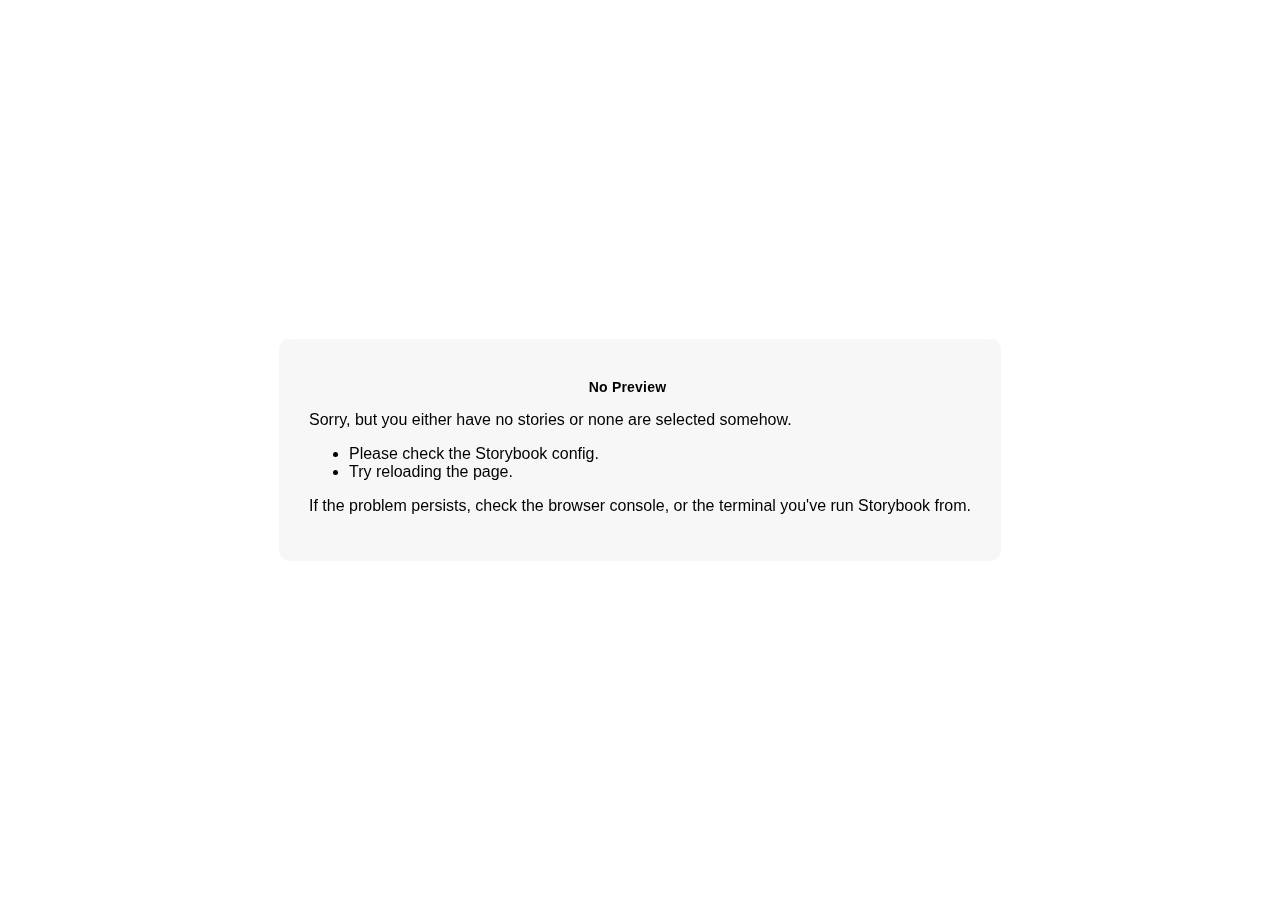
<file: iframe.html>
<!doctype html><html lang="en"><head><meta charset="utf-8"><title>Storybook</title><meta name="viewport" content="width=device-width,initial-scale=1"><base target="_parent"><style>:not(.sb-show-main) > .sb-main,
  :not(.sb-show-nopreview) > .sb-nopreview,
  :not(.sb-show-errordisplay) > .sb-errordisplay {
    display: none;
  }

  .sb-show-main.sb-main-centered {
    margin: 0;
    display: flex;
    align-items: center;
    min-height: 100vh;
  }

  .sb-show-main.sb-main-centered #root {
    box-sizing: border-box;
    margin: auto;
    padding: 1rem;
    max-height: 100%; /* Hack for centering correctly in IE11 */
  }

  /* Vertical centering fix for IE11 */
  @media screen and (-ms-high-contrast: none), (-ms-high-contrast: active) {
    .sb-show-main.sb-main-centered:after {
      content: '';
      min-height: inherit;
      font-size: 0;
    }
  }

  .sb-show-main.sb-main-fullscreen {
    margin: 0;
    padding: 0;
    display: block;
  }

  .sb-show-main.sb-main-padded {
    margin: 0;
    padding: 1rem;
    display: block;
  }

  .sb-wrapper {
    position: fixed;
    top: 0;
    bottom: 0;
    left: 0;
    right: 0;
    padding: 20px;
    font-family: "Nunito Sans", -apple-system, ".SFNSText-Regular", "San Francisco", BlinkMacSystemFont, "Segoe UI", "Helvetica Neue", Helvetica, Arial, sans-serif;
    -webkit-font-smoothing: antialiased;
    overflow: auto;
  }

  .sb-heading {
    font-size: 14px;
    font-weight: 600;
    letter-spacing: 0.2px;
    margin: 10px 0;
    padding-right: 25px;
  }

  .sb-nopreview {
    display: flex;
    align-content: center;
    justify-content: center;
  }

  .sb-nopreview_main {
    margin: auto;
    padding: 30px;
    border-radius: 10px;
    background: rgba(0,0,0,0.03);
  }

  .sb-nopreview_heading {
    text-align: center;
  }

  .sb-errordisplay {
    border: 20px solid rgb(187, 49, 49);
    background: #222;
    color: #fff;
    z-index: 999999;
  }

  .sb-errordisplay_code {
    padding: 10px;
    background: #000;
    color: #eee;
    font-family: "Operator Mono", "Fira Code Retina", "Fira Code", "FiraCode-Retina", "Andale Mono", "Lucida Console", Consolas, Monaco, monospace;
  }

  .sb-errordisplay pre {
    white-space: pre-wrap;
  }</style><script>/* globals window */
  /* eslint-disable no-underscore-dangle */
  try {
    if (window.top !== window) {
      window.__REACT_DEVTOOLS_GLOBAL_HOOK__ = window.top.__REACT_DEVTOOLS_GLOBAL_HOOK__;
      window.__VUE_DEVTOOLS_GLOBAL_HOOK__ = window.top.__VUE_DEVTOOLS_GLOBAL_HOOK__;
      window.top.__VUE_DEVTOOLS_CONTEXT__ = window.document;
    }
  } catch (e) {
    // eslint-disable-next-line no-console
    console.warn('unable to connect to top frame for connecting dev tools');
  }

  window.onerror = function onerror(message, source, line, column, err) {
    if (window.CONFIG_TYPE !== 'DEVELOPMENT') return;
    // eslint-disable-next-line no-var, vars-on-top
    var xhr = new window.XMLHttpRequest();
    xhr.open('POST', '/runtime-error');
    xhr.setRequestHeader('Content-Type', 'application/json;charset=UTF-8');
    xhr.send(
      JSON.stringify({
        /* eslint-disable object-shorthand */
        message: message,
        source: source,
        line: line,
        column: column,
        error: err && { message: err.message, name: err.name, stack: err.stack },
        origin: 'preview',
        /* eslint-enable object-shorthand */
      })
    );
  };</script><link href="static/css/main.e32ffff0.chunk.css" rel="stylesheet"><style>#root[hidden],
      #docs-root[hidden] {
        display: none !important;
      }</style></head><body><div class="sb-nopreview sb-wrapper"><div class="sb-nopreview_main"><h1 class="sb-nopreview_heading sb-heading">No Preview</h1><p>Sorry, but you either have no stories or none are selected somehow.</p><ul><li>Please check the Storybook config.</li><li>Try reloading the page.</li></ul><p>If the problem persists, check the browser console, or the terminal you've run Storybook from.</p></div></div><div class="sb-errordisplay sb-wrapper"><pre id="error-message" class="sb-heading"></pre><pre class="sb-errordisplay_code"><code id="error-stack"></code></pre></div><div id="root"></div><div id="docs-root"></div><script>window['LOGLEVEL'] = "info";
            
        
            
              window['FRAMEWORK_OPTIONS'] = {};</script><script src="runtime~main.9da447f7cfe91e9680d7.bundle.js"></script><script src="vendors~main.9da447f7cfe91e9680d7.bundle.js"></script><script src="main.9da447f7cfe91e9680d7.bundle.js"></script></body></html>
</file>
<file: static/css/main.e32ffff0.chunk.css>
@import url(https://fonts.googleapis.com/css2?family=Noto+Sans+KR:wght@300;400;700;900&display=swap);
html{font-family:"Noto Sans KR",sans-serif}:root{--lubycon-font-weight-light: 300}.lubycon-font-weight--light{font-weight:300;font-weight:300;font-weight:var(--lubycon-font-weight-light)}:root{--lubycon-font-weight-regular: 400}.lubycon-font-weight--regular{font-weight:400;font-weight:400;font-weight:var(--lubycon-font-weight-regular)}:root{--lubycon-font-weight-bold: 700}.lubycon-font-weight--bold{font-weight:700;font-weight:700;font-weight:var(--lubycon-font-weight-bold)}:root{--lubycon-font-weight-black: 900}.lubycon-font-weight--black{font-weight:900;font-weight:900;font-weight:var(--lubycon-font-weight-black)}:root{--lubycon-font-size-h1: 2.625rem;--lubycon-line-height-h1: 1.5}.lubycon-font-size-h1,.lubycon-typography-h1{font-size:2.625rem;font-size:2.625rem;font-size:var(--lubycon-font-size-h1);line-height:1.5;line-height:1.5;line-height:var(--lubycon-line-height-h1)}:root{--lubycon-font-size-h2: 2rem;--lubycon-line-height-h2: 1.5}.lubycon-font-size-h2,.lubycon-typography-h2{font-size:2rem;font-size:2rem;font-size:var(--lubycon-font-size-h2);line-height:1.5;line-height:1.5;line-height:var(--lubycon-line-height-h2)}:root{--lubycon-font-size-h3: 1.75rem;--lubycon-line-height-h3: 1.5}.lubycon-font-size-h3,.lubycon-typography-h3{font-size:1.75rem;font-size:1.75rem;font-size:var(--lubycon-font-size-h3);line-height:1.5;line-height:1.5;line-height:var(--lubycon-line-height-h3)}:root{--lubycon-font-size-h4: 1.625rem;--lubycon-line-height-h4: 1.5}.lubycon-font-size-h4,.lubycon-typography-h4{font-size:1.625rem;font-size:1.625rem;font-size:var(--lubycon-font-size-h4);line-height:1.5;line-height:1.5;line-height:var(--lubycon-line-height-h4)}:root{--lubycon-font-size-h5: 1.5rem;--lubycon-line-height-h5: 1.5}.lubycon-font-size-h5,.lubycon-typography-h5{font-size:1.5rem;font-size:1.5rem;font-size:var(--lubycon-font-size-h5);line-height:1.5;line-height:1.5;line-height:var(--lubycon-line-height-h5)}:root{--lubycon-font-size-h6: 1.25rem;--lubycon-line-height-h6: 1.5}.lubycon-font-size-h6,.lubycon-typography-h6{font-size:1.25rem;font-size:1.25rem;font-size:var(--lubycon-font-size-h6);line-height:1.5;line-height:1.5;line-height:var(--lubycon-line-height-h6)}:root{--lubycon-font-size-subtitle: 1.125rem;--lubycon-line-height-subtitle: 1.7}.lubycon-font-size-subtitle,.lubycon-typography-subtitle{font-size:1.125rem;font-size:1.125rem;font-size:var(--lubycon-font-size-subtitle);line-height:1.7;line-height:1.7;line-height:var(--lubycon-line-height-subtitle)}:root{--lubycon-font-size-p1: 1rem;--lubycon-line-height-p1: 2}.lubycon-font-size-p1,.lubycon-typography-p1{font-size:1rem;font-size:1rem;font-size:var(--lubycon-font-size-p1);line-height:2;line-height:2;line-height:var(--lubycon-line-height-p1)}:root{--lubycon-font-size-p2: 0.9375rem;--lubycon-line-height-p2: 1.7}.lubycon-font-size-p2,.lubycon-typography-p2{font-size:.9375rem;font-size:0.9375rem;font-size:var(--lubycon-font-size-p2);line-height:1.7;line-height:1.7;line-height:var(--lubycon-line-height-p2)}:root{--lubycon-font-size-caption: 0.75rem;--lubycon-line-height-caption: 1.6}.lubycon-font-size-caption,.lubycon-typography-caption{font-size:.75rem;font-size:0.75rem;font-size:var(--lubycon-font-size-caption);line-height:1.6;line-height:1.6;line-height:var(--lubycon-line-height-caption)}:root{--lubycon-shadow-1: 0px 2px 5px rgba(0, 0, 0, 0.1)}.lubycon-shadow--1{box-shadow:0px 2px 5px rgba(0, 0, 0, 0.1);box-shadow:0px 2px 5px rgba(0, 0, 0, 0.1);box-shadow:var(--lubycon-shadow-1)}:root{--lubycon-shadow-2: 0px 3px 5px rgba(0, 0, 0, 0.1)}.lubycon-shadow--2{box-shadow:0px 3px 5px rgba(0, 0, 0, 0.1);box-shadow:0px 3px 5px rgba(0, 0, 0, 0.1);box-shadow:var(--lubycon-shadow-2)}:root{--lubycon-shadow-3: 0px 6px 10px rgba(0, 0, 0, 0.1)}.lubycon-shadow--3{box-shadow:0px 6px 10px rgba(0, 0, 0, 0.1);box-shadow:0px 6px 10px rgba(0, 0, 0, 0.1);box-shadow:var(--lubycon-shadow-3)}:root{--lubycon-shadow-4: 0px 8px 12px rgba(0, 0, 0, 0.1)}.lubycon-shadow--4{box-shadow:0px 8px 12px rgba(0, 0, 0, 0.1);box-shadow:0px 8px 12px rgba(0, 0, 0, 0.1);box-shadow:var(--lubycon-shadow-4)}:root{--lubycon-shadow-5: 0px 24px 48px rgba(0, 0, 0, 0.1)}.lubycon-shadow--5{box-shadow:0px 24px 48px rgba(0, 0, 0, 0.1);box-shadow:0px 24px 48px rgba(0, 0, 0, 0.1);box-shadow:var(--lubycon-shadow-5)}:root{--lubycon-green40: #dff6e7}:root{--lubycon-green50: #13bc4c}:root{--lubycon-green60: #00a438}:root{--lubycon-blue50: #135ce9}:root{--lubycon-blue40: #e6effe}:root{--lubycon-blue60: #013cad}:root{--lubycon-red50: #cb121c}:root{--lubycon-red40: #fae7e8}:root{--lubycon-red60: #9b0b13}:root{--lubycon-yellow50: #f0ca08}:root{--lubycon-yellow40: #fdf5ce}:root{--lubycon-yellow60: #aa8f00}:root{--lubycon-gray100: #1b1b1c}:root{--lubycon-gray90: #2a2a2c}:root{--lubycon-gray80: #4c4d53}:root{--lubycon-gray70: #76777d}:root{--lubycon-gray60: #8e9095}:root{--lubycon-gray50: #b5b6b9}:root{--lubycon-gray40: #d0d1d3}:root{--lubycon-gray30: #e3e4e5}:root{--lubycon-gray20: #f3f4f5}:root{--lubycon-gray10: #fcfcfd}:root{--lubycon-white: #ffffff}:root{--lubycon-black: #000000}.lubycon-accordion{border-top:1px solid #f3f4f5;border-bottom:1px solid #f3f4f5}.lubycon-accordion+.lubycon-accordion{border-top:none}.lubycon-accordion--opened .lubycon-accordion__label__icon{transform:rotate(180deg)}.lubycon-accordion__label{display:flex;align-items:center;padding:16px;-webkit-user-select:none;-ms-user-select:none;user-select:none;cursor:pointer;transition:background-color .1s ease-in-out}.lubycon-accordion__label:hover{background-color:#fcfcfd}.lubycon-accordion__label__icon{margin-right:16px;transition:transform .3s ease-in-out}.lubycon-accordion__label__text{color:#2a2a2c}.lubycon-accordion__cover{transition:height .3s ease-in-out;overflow:hidden}.lubycon-accordion__cover__content{padding:8px 16px 16px 50px;transition:opacity .3s ease-in-out}.lubycon-alert{display:flex;justify-content:flex-start;align-items:center;border-radius:4px;padding:10px 14px}.lubycon-alert--type-negative{background-color:#fae7e8}.lubycon-alert--type-notice{background-color:#fdf5ce}.lubycon-alert--type-informative{background-color:#e6effe}.lubycon-alert--type-positive{background-color:#dff6e7}.lubycon-alert__title{margin-right:8px}.lubycon-alert__icon{margin-right:14px}.lubycon-button{font:inherit;text-align:inherit;outline:none;border:0;margin:0;background-color:transparent;border-radius:4px;color:#2a2a2c;cursor:pointer;-webkit-font-smoothing:antialiased;transition:background-color .2s ease-in-out}.lubycon-button:hover,.lubycon-button:active{background-color:#f3f4f5}.lubycon-button--small{padding:4px 16px}.lubycon-button--medium{padding:8px 16px}.lubycon-button--large{padding:12px 32px;border-radius:8px}.lubycon-button--type-informative{background-color:#135ce9;color:#fff}.lubycon-button--type-informative:hover,.lubycon-button--type-informative:active{background-color:#013cad}.lubycon-button--type-positive{background-color:#13bc4c;color:#fff}.lubycon-button--type-positive:hover,.lubycon-button--type-positive:active{background-color:#00a438}.lubycon-button--type-notice{background-color:#f0ca08;color:#fff}.lubycon-button--type-notice:hover,.lubycon-button--type-notice:active{background-color:#aa8f00}.lubycon-button--type-negative{background-color:#cb121c;color:#fff}.lubycon-button--type-negative:hover,.lubycon-button--type-negative:active{background-color:#9b0b13}.lubycon-button:disabled{color:#8e9095;background-color:#d0d1d3;cursor:not-allowed}.lubycon-text.lubycon-text--font-weight-light{font-weight:300;font-weight:300;font-weight:var(--lubycon-font-weight-light)}.lubycon-text.lubycon-text--font-weight-regular{font-weight:400;font-weight:400;font-weight:var(--lubycon-font-weight-regular)}.lubycon-text.lubycon-text--font-weight-bold{font-weight:700;font-weight:700;font-weight:var(--lubycon-font-weight-bold)}.lubycon-text.lubycon-text--font-weight-black{font-weight:900;font-weight:900;font-weight:var(--lubycon-font-weight-black)}.lubycon-radio{position:relative;cursor:pointer;display:flex;align-items:center;justify-content:flex-start}.lubycon-radio label{cursor:pointer}.lubycon-radio .lubycon-radio__indicator{position:relative;width:16px;height:16px;border:1px solid #d0d1d3;margin-right:10px;border-radius:50%;overflow:hidden}.lubycon-radio .lubycon-radio__indicator::before{content:"";width:8px;height:8px;position:absolute;background-color:#fff;border-radius:50%;top:50%;left:50%;transform:translate(-50%, -50%) scale(0);transition:transform .3s ease-in-out}.lubycon-radio .lubycon-radio__label{display:flex;align-items:center}.lubycon-radio .lubycon-radio__input{position:absolute;visibility:hidden;-webkit-appearance:none;-moz-appearance:none;appearance:none}.lubycon-radio .lubycon-radio__input:checked+.lubycon-radio__indicator{border-color:#13bc4c;background-color:#13bc4c}.lubycon-radio .lubycon-radio__input:checked+.lubycon-radio__indicator::before{transform:translate(-50%, -50%) scale(1)}.lubycon-radio:hover:not(.lubycon-radio--disabled) .lubycon-radio__indicator{border-color:#13bc4c}.lubycon-radio--display-inline{display:inline-flex}.lubycon-radio--disabled{cursor:not-allowed}.lubycon-radio--disabled label{color:#d0d1d3;cursor:not-allowed}.lubycon-radio--disabled .lubycon-radio__input:checked+.lubycon-radio__indicator{border-color:#d0d1d3;background-color:#d0d1d3}.lubycon-grid__row{display:flex;margin:0 -6px;flex-wrap:wrap;box-sizing:border-box}.lubycon-grid__row--direction-row{flex-direction:row}.lubycon-grid__row--direction-column{flex-direction:column}.lubycon-grid__row--direction-row-reverse{flex-direction:row-reverse}.lubycon-grid__row--direction-column-reverse{flex-direction:column-reverse}.lubycon-grid__row--justify-flex-start{justify-content:flex-start}.lubycon-grid__row--justify-center{justify-content:center}.lubycon-grid__row--justify-flex-end{justify-content:flex-end}.lubycon-grid__row--justify-space-between{justify-content:space-between}.lubycon-grid__row--justify-space-around{justify-content:space-around}.lubycon-grid__row--justify-space-evenly{justify-content:space-evenly}.lubycon-grid__row--align-items-flex-start{align-items:flex-start}.lubycon-grid__row--align-items-center{align-items:center}.lubycon-grid__row--align-items-flex-end{align-items:flex-end}.lubycon-grid__row--align-items-stretch{align-items:stretch}.lubycon-grid__row--align-items-baseline{align-items:baseline}.lubycon-grid__column{position:relative;padding-right:6px;padding-left:6px;flex-basis:0;flex-grow:1;min-width:0;max-width:100%;box-sizing:border-box}.lubycon-grid__column--xs--auto{flex:0 0 auto}@media screen and (min-width: 0){.lubycon-grid__column--xs--1{flex:0 0 8.3333333333%;width:8.3333333333%}}@media screen and (min-width: 0){.lubycon-grid__column--xs--2{flex:0 0 16.6666666667%;width:16.6666666667%}}@media screen and (min-width: 0){.lubycon-grid__column--xs--3{flex:0 0 25%;width:25%}}@media screen and (min-width: 0){.lubycon-grid__column--xs--4{flex:0 0 33.3333333333%;width:33.3333333333%}}@media screen and (min-width: 0){.lubycon-grid__column--xs--5{flex:0 0 41.6666666667%;width:41.6666666667%}}@media screen and (min-width: 0){.lubycon-grid__column--xs--6{flex:0 0 50%;width:50%}}@media screen and (min-width: 0){.lubycon-grid__column--xs--7{flex:0 0 58.3333333333%;width:58.3333333333%}}@media screen and (min-width: 0){.lubycon-grid__column--xs--8{flex:0 0 66.6666666667%;width:66.6666666667%}}@media screen and (min-width: 0){.lubycon-grid__column--xs--9{flex:0 0 75%;width:75%}}@media screen and (min-width: 0){.lubycon-grid__column--xs--10{flex:0 0 83.3333333333%;width:83.3333333333%}}@media screen and (min-width: 0){.lubycon-grid__column--xs--11{flex:0 0 91.6666666667%;width:91.6666666667%}}@media screen and (min-width: 0){.lubycon-grid__column--xs--12{flex:0 0 100%;width:100%}}.lubycon-grid__column--sm--auto{flex:0 0 auto}@media screen and (min-width: 576px){.lubycon-grid__column--sm--1{flex:0 0 8.3333333333%;width:8.3333333333%}}@media screen and (min-width: 576px){.lubycon-grid__column--sm--2{flex:0 0 16.6666666667%;width:16.6666666667%}}@media screen and (min-width: 576px){.lubycon-grid__column--sm--3{flex:0 0 25%;width:25%}}@media screen and (min-width: 576px){.lubycon-grid__column--sm--4{flex:0 0 33.3333333333%;width:33.3333333333%}}@media screen and (min-width: 576px){.lubycon-grid__column--sm--5{flex:0 0 41.6666666667%;width:41.6666666667%}}@media screen and (min-width: 576px){.lubycon-grid__column--sm--6{flex:0 0 50%;width:50%}}@media screen and (min-width: 576px){.lubycon-grid__column--sm--7{flex:0 0 58.3333333333%;width:58.3333333333%}}@media screen and (min-width: 576px){.lubycon-grid__column--sm--8{flex:0 0 66.6666666667%;width:66.6666666667%}}@media screen and (min-width: 576px){.lubycon-grid__column--sm--9{flex:0 0 75%;width:75%}}@media screen and (min-width: 576px){.lubycon-grid__column--sm--10{flex:0 0 83.3333333333%;width:83.3333333333%}}@media screen and (min-width: 576px){.lubycon-grid__column--sm--11{flex:0 0 91.6666666667%;width:91.6666666667%}}@media screen and (min-width: 576px){.lubycon-grid__column--sm--12{flex:0 0 100%;width:100%}}.lubycon-grid__column--md--auto{flex:0 0 auto}@media screen and (min-width: 768px){.lubycon-grid__column--md--1{flex:0 0 8.3333333333%;width:8.3333333333%}}@media screen and (min-width: 768px){.lubycon-grid__column--md--2{flex:0 0 16.6666666667%;width:16.6666666667%}}@media screen and (min-width: 768px){.lubycon-grid__column--md--3{flex:0 0 25%;width:25%}}@media screen and (min-width: 768px){.lubycon-grid__column--md--4{flex:0 0 33.3333333333%;width:33.3333333333%}}@media screen and (min-width: 768px){.lubycon-grid__column--md--5{flex:0 0 41.6666666667%;width:41.6666666667%}}@media screen and (min-width: 768px){.lubycon-grid__column--md--6{flex:0 0 50%;width:50%}}@media screen and (min-width: 768px){.lubycon-grid__column--md--7{flex:0 0 58.3333333333%;width:58.3333333333%}}@media screen and (min-width: 768px){.lubycon-grid__column--md--8{flex:0 0 66.6666666667%;width:66.6666666667%}}@media screen and (min-width: 768px){.lubycon-grid__column--md--9{flex:0 0 75%;width:75%}}@media screen and (min-width: 768px){.lubycon-grid__column--md--10{flex:0 0 83.3333333333%;width:83.3333333333%}}@media screen and (min-width: 768px){.lubycon-grid__column--md--11{flex:0 0 91.6666666667%;width:91.6666666667%}}@media screen and (min-width: 768px){.lubycon-grid__column--md--12{flex:0 0 100%;width:100%}}.lubycon-grid__column--lg--auto{flex:0 0 auto}@media screen and (min-width: 992px){.lubycon-grid__column--lg--1{flex:0 0 8.3333333333%;width:8.3333333333%}}@media screen and (min-width: 992px){.lubycon-grid__column--lg--2{flex:0 0 16.6666666667%;width:16.6666666667%}}@media screen and (min-width: 992px){.lubycon-grid__column--lg--3{flex:0 0 25%;width:25%}}@media screen and (min-width: 992px){.lubycon-grid__column--lg--4{flex:0 0 33.3333333333%;width:33.3333333333%}}@media screen and (min-width: 992px){.lubycon-grid__column--lg--5{flex:0 0 41.6666666667%;width:41.6666666667%}}@media screen and (min-width: 992px){.lubycon-grid__column--lg--6{flex:0 0 50%;width:50%}}@media screen and (min-width: 992px){.lubycon-grid__column--lg--7{flex:0 0 58.3333333333%;width:58.3333333333%}}@media screen and (min-width: 992px){.lubycon-grid__column--lg--8{flex:0 0 66.6666666667%;width:66.6666666667%}}@media screen and (min-width: 992px){.lubycon-grid__column--lg--9{flex:0 0 75%;width:75%}}@media screen and (min-width: 992px){.lubycon-grid__column--lg--10{flex:0 0 83.3333333333%;width:83.3333333333%}}@media screen and (min-width: 992px){.lubycon-grid__column--lg--11{flex:0 0 91.6666666667%;width:91.6666666667%}}@media screen and (min-width: 992px){.lubycon-grid__column--lg--12{flex:0 0 100%;width:100%}}.lubycon-grid__column--xl--auto{flex:0 0 auto}@media screen and (min-width: 1200px){.lubycon-grid__column--xl--1{flex:0 0 8.3333333333%;width:8.3333333333%}}@media screen and (min-width: 1200px){.lubycon-grid__column--xl--2{flex:0 0 16.6666666667%;width:16.6666666667%}}@media screen and (min-width: 1200px){.lubycon-grid__column--xl--3{flex:0 0 25%;width:25%}}@media screen and (min-width: 1200px){.lubycon-grid__column--xl--4{flex:0 0 33.3333333333%;width:33.3333333333%}}@media screen and (min-width: 1200px){.lubycon-grid__column--xl--5{flex:0 0 41.6666666667%;width:41.6666666667%}}@media screen and (min-width: 1200px){.lubycon-grid__column--xl--6{flex:0 0 50%;width:50%}}@media screen and (min-width: 1200px){.lubycon-grid__column--xl--7{flex:0 0 58.3333333333%;width:58.3333333333%}}@media screen and (min-width: 1200px){.lubycon-grid__column--xl--8{flex:0 0 66.6666666667%;width:66.6666666667%}}@media screen and (min-width: 1200px){.lubycon-grid__column--xl--9{flex:0 0 75%;width:75%}}@media screen and (min-width: 1200px){.lubycon-grid__column--xl--10{flex:0 0 83.3333333333%;width:83.3333333333%}}@media screen and (min-width: 1200px){.lubycon-grid__column--xl--11{flex:0 0 91.6666666667%;width:91.6666666667%}}@media screen and (min-width: 1200px){.lubycon-grid__column--xl--12{flex:0 0 100%;width:100%}}.lubycon-checkbox{display:flex;align-items:center;cursor:pointer}.lubycon-checkbox:hover:not(.lubycon-checkbox--disabled) .lubycon-checkbox__control{border-color:#13bc4c}.lubycon-checkbox__input{display:grid;grid-template-areas:"checkbox"}.lubycon-checkbox__input>input,.lubycon-checkbox__input>span{grid-area:checkbox}.lubycon-checkbox__input>input{opacity:0;width:16px;height:16px;padding:0;margin:0;cursor:pointer}.lubycon-checkbox__control{display:flex;align-items:center;justify-content:center;width:16px;height:16px;border-radius:2px;box-sizing:border-box;border:1px solid #d0d1d3;margin-right:8px}.lubycon-checkbox__control>svg{transition:transform .1s;transform:scale(0)}.lubycon-checkbox__input input:checked+.lubycon-checkbox__control svg{transform:scale(1)}.lubycon-checkbox__input input:checked+.lubycon-checkbox__control{background-color:#13bc4c;border-color:#13bc4c}.lubycon-checkbox--display-inline{display:inline-flex}.lubycon-checkbox--disabled{cursor:not-allowed;color:#b5b6b9}.lubycon-checkbox--disabled input{cursor:not-allowed}.lubycon-checkbox--disabled .lubycon-checkbox__input>input:checked+.lubycon-checkbox__control{border-color:#d0d1d3;background-color:#d0d1d3}.lubycon-switch{border-radius:32px;display:flex;align-items:center;position:relative;cursor:pointer}.lubycon-switch__input{display:none}.lubycon-switch__slider{position:relative;width:40px;height:22px;margin-right:8px;border-radius:32px;background-color:#d0d1d3;transition:background-color .3s}.lubycon-switch__slider::before{content:"";position:absolute;width:15px;height:15px;left:4px;top:50%;transform:translateY(-50%);background-color:#fff;border-radius:50%;transition:transform .3s}.lubycon-switch__input:checked+.lubycon-switch__slider{background-color:#13bc4c}.lubycon-switch__input:checked+.lubycon-switch__slider::before{transform:translate(17px, -50%)}.lubycon-switch--display-inline{display:inline-flex}.lubycon-switch__label{margin-top:-2px}.lubycon-selection{position:relative;display:inline-block;background-color:#fff;border-radius:8px;cursor:pointer;transition:background-color .2s ease-in-out}.lubycon-selection:hover{background-color:#f3f4f5}.lubycon-selection--disabled{background-color:#d0d1d3;cursor:not-allowed}.lubycon-selection--disabled:hover{background-color:#d0d1d3}.lubycon-selection--empty select.lubycon-selection__select{color:#b5b6b9}.lubycon-selection--size-small .lubycon-selection__select{padding:4px 32px 4px 16px}.lubycon-selection--size-medium .lubycon-selection__select{padding:8px 36px 8px 16px}.lubycon-selection--size-large .lubycon-selection__select{padding:12px 60px 12px 20px}.lubycon-selection .lubycon-selection__select{width:100%;background-color:transparent;-webkit-appearance:none;-moz-appearance:none;appearance:none;outline:none;border:none;cursor:inherit}.lubycon-selection .lubycon-icon{position:absolute;right:12px;top:50%;transform:translateY(-50%)}.lubycon-icon{display:inline-block}.lubycon-icon--outline path{fill:transparent}.lubycon-icon--filled path{stroke:transparent}.lubycon-icon__icon-body--hide-origin-icon{display:none}.lubycon-icon__fallback-icon{display:none;vertical-align:top}.lubycon-icon__fallback-icon--show-fallback-icon{display:inline-block}.lubycon-icon svg{width:100%;vertical-align:top}.lubycon-tooltip__positioner{position:absolute}.lubycon-tooltip__body{position:relative;display:inline-flex;background-color:#1b1b1c;color:#fff;padding:4px 12px;border-radius:4px;-webkit-font-smoothing:antialiased}.lubycon-tooltip__body--arrow-top-right::before,.lubycon-tooltip__body--arrow-top-left::before,.lubycon-tooltip__body--arrow-top-center::before,.lubycon-tooltip__body--arrow-right::before,.lubycon-tooltip__body--arrow-left::before,.lubycon-tooltip__body--arrow-bottom-right::before,.lubycon-tooltip__body--arrow-bottom-left::before,.lubycon-tooltip__body--arrow-bottom-center::before{position:absolute;width:0;height:0;content:""}.lubycon-tooltip__body--arrow-bottom-right::before,.lubycon-tooltip__body--arrow-bottom-left::before,.lubycon-tooltip__body--arrow-bottom-center::before{border-left:6px solid transparent;border-right:6px solid transparent;border-top:8px solid #1b1b1c}.lubycon-tooltip__body--arrow-left::before{border-bottom:6px solid transparent;border-right:8px solid #1b1b1c;border-top:6px solid transparent}.lubycon-tooltip__body--arrow-right::before{border-left:8px solid #1b1b1c;border-bottom:6px solid transparent;border-top:6px solid transparent}.lubycon-tooltip__body--arrow-top-right::before,.lubycon-tooltip__body--arrow-top-left::before,.lubycon-tooltip__body--arrow-top-center::before{border-left:6px solid transparent;border-right:6px solid transparent;border-bottom:8px solid #1b1b1c}.lubycon-tooltip__body--arrow-bottom-center::before{top:100%;left:50%;transform:translateX(-50%)}.lubycon-tooltip__body--arrow-bottom-left::before{top:100%;left:12px}.lubycon-tooltip__body--arrow-bottom-right::before{top:100%;right:12px}.lubycon-tooltip__body--arrow-right::before{top:50%;transform:translateY(-50%);left:100%}.lubycon-tooltip__body--arrow-left::before{top:50%;transform:translateY(-50%);right:100%}.lubycon-tooltip__body--arrow-top-center::before{bottom:100%;left:50%;transform:translateX(-50%)}.lubycon-tooltip__body--arrow-top-left::before{bottom:100%;left:12px}.lubycon-tooltip__body--arrow-top-right::before{bottom:100%;right:12px}.lubycon-tabs{display:flex;position:relative;max-width:100%;overflow-x:auto;scrollbar-width:none;-ms-overflow-style:none}.lubycon-tabs::-webkit-scrollbar{display:none}.lubycon-tabs__item{position:relative;padding:12px 24px;transition:color .2s ease-out;display:flex;justify-content:center;flex-wrap:wrap;cursor:pointer;white-space:nowrap}.lubycon-tabs__item__text{color:#4c4d53}.lubycon-tabs__item--selected .lubycon-tabs__item__text{font-weight:bold;color:#1b1b1c}.lubycon-tabs__item--disabled .lubycon-tabs__item__text{cursor:not-allowed;color:#d0d1d3}.lubycon-tabs__item::after{content:"";position:absolute;width:100%;left:0;bottom:0;background-color:#e3e4e5;height:1px;transition:background-color .2s ease-out}.lubycon-tabs__item:not([aria-disabled=true]):hover::after{background-color:#4c4d53}.lubycon-tabs__indicator{content:"";position:absolute;width:100%;left:0;bottom:0;background-color:#135ce9;border-radius:1px;height:2px}.lubycon-card{display:flex;flex-direction:column;border-radius:4px;overflow:hidden;background-color:#fff}.lubycon-card__header{order:0;padding:16px 20px;border-bottom:1px solid #e3e4e5;overflow:hidden}.lubycon-card__content{order:1;padding:16px 20px}.lubycon-card__image-content img{width:100%;vertical-align:top}.lubycon-card__footer{display:flex;order:2;padding:16px 20px}.lubycon-card__footer--align-flex-start{justify-content:flex-start}.lubycon-card__footer--align-center{justify-content:center}.lubycon-card__footer--align-flex-end{justify-content:flex-end}.lubycon-snackbar{overflow:visible}.lubycon-snackbar+.lubycon-snackbar{padding-bottom:12px}.lubycon-snackbar .lubycon-snackbar__body{display:inline-flex;justify-content:space-between;align-items:center;padding:12px 8px 12px 16px;width:100%;border-radius:4px;-webkit-font-smoothing:antialiased;box-sizing:border-box;background-color:#2a2a2c;color:#fff}@media screen and (min-width: 576px){.lubycon-snackbar .lubycon-snackbar__body{width:400px}}.lubycon-snackbar .lubycon-snackbar__text{white-space:pre-line}.lubycon-snackbar .lubycon-snackbar__body__buttons{margin-left:16px}.lubycon-snackbar .lubycon-snackbar__body__buttons .lubycon-button{color:#e6effe;white-space:pre}.lubycon-snackbar .lubycon-snackbar__body__buttons .lubycon-button:hover{background-color:#1b1b1c}.lubycon-snackbar .lubycon-snackbar__body__buttons .lubycon-button+.lubycon-snackbar .lubycon-snackbar__body__buttons .lubycon-button{margin-left:8px}.lubycon-snackbar__context-container--align-right,.lubycon-snackbar__context-container--align-center,.lubycon-snackbar__context-container--align-left{position:fixed;display:flex;flex-direction:column-reverse;top:auto;bottom:0;margin-bottom:12px;z-index:5000;box-sizing:border-box}@media screen and (min-width: 576px){.lubycon-snackbar__context-container--align-right,.lubycon-snackbar__context-container--align-center,.lubycon-snackbar__context-container--align-left{margin-bottom:48px}}.lubycon-snackbar__context-container--align-left{left:0;right:auto;margin-left:12px}@media screen and (min-width: 576px){.lubycon-snackbar__context-container--align-left{margin-left:48px}}.lubycon-snackbar__context-container--align-center{left:50%;transform:translateX(-50%);width:100%;padding-left:12px;padding-right:12px}@media screen and (min-width: 576px){.lubycon-snackbar__context-container--align-center{width:auto;padding-left:0;padding-right:0}}.lubycon-snackbar__context-container--align-right{left:auto;right:0;margin-right:12px}@media screen and (min-width: 576px){.lubycon-snackbar__context-container--align-right{margin-right:48px}}.lubycon-container{width:100%;max-width:none;margin:0 auto}.lubycon-container--fluid{max-width:auto}@media screen and (min-width: 576px){.lubycon-container{max-width:1200px}}.lubycon-list{padding:0;margin:0;display:flex;flex-direction:column}.lubycon-list__item{display:flex;align-items:center;list-style:none;margin:0;padding:13px 0}.lubycon-list__item+.lubycon-list__item{border-top:1px solid #f3f4f5}.lubycon-list__item--clickable{transition:background-color .1s ease-in-out;cursor:pointer}.lubycon-list__item--clickable:hover{background-color:#fcfcfd}.lubycon-list__item--clickable:active{background-color:#f3f4f5}.lubycon-list__item__left{padding-left:12px;width:auto;flex:0 0 auto}.lubycon-list__item__center{padding:0 16px;display:flex;flex-direction:column;flex-grow:1}.lubycon-list__item__center__title{color:#2a2a2c}.lubycon-list__item__center__content{-webkit-box-orient:vertical;-webkit-line-clamp:2;display:-webkit-box;overflow:hidden}.lubycon-list__item__center__caption{margin-top:4px;color:#8e9095}.lubycon-list__item__right{padding-right:8px}.lubycon-list__item__image{position:relative;width:48px;height:48px;border-radius:4px;overflow:hidden;background-repeat:no-repeat;background-size:cover;background-position:50% 50%}.lubycon-list__item__image>img{display:none}.lubycon-input{position:relative;display:inline-block;background-color:#f3f4f5;padding:10px;border-radius:8px;border:1px solid transparent;transition:border .1s ease-in-out,background-color .1s ease-in-out;box-sizing:border-box}.lubycon-input--disabled{background-color:#e3e4e5}.lubycon-input--disabled .lubycon-input__form__input-element{cursor:not-allowed}.lubycon-input--disabled .lubycon-input__form__input-element::-webkit-input-placeholder{color:#8e9095}.lubycon-input--disabled .lubycon-input__form__input-element:-ms-input-placeholder{color:#8e9095}.lubycon-input--disabled .lubycon-input__form__input-element::-ms-input-placeholder{color:#8e9095}.lubycon-input--disabled .lubycon-input__form__input-element::placeholder{color:#8e9095}.lubycon-input--disabled .lubycon-input__label{color:#8e9095}.lubycon-input--focused{border-color:#1b1b1c;background-color:#fcfcfd}.lubycon-input--with-label{margin-top:34px}.lubycon-input--with-description{margin-bottom:30px}.lubycon-input--has-error{border-color:#cb121c}.lubycon-input--has-error .lubycon-input__label{color:#cb121c}.lubycon-input--has-error .lubycon-input__description{color:#cb121c}.lubycon-input__label{position:absolute;left:0;top:-34px;transition:color .1s ease-in-out}.lubycon-input__form{display:flex;align-items:center}.lubycon-input__form__input-element{flex-grow:1;background-color:transparent;border:none;outline:none;line-height:16px;margin-top:3px}.lubycon-input__form__input-element::-webkit-input-placeholder{color:#76777d}.lubycon-input__form__input-element:-ms-input-placeholder{color:#76777d}.lubycon-input__form__input-element::-ms-input-placeholder{color:#76777d}.lubycon-input__form__input-element::placeholder{color:#76777d}.lubycon-input__form__left,.lubycon-input__form__right{display:inline-flex}.lubycon-input__description{position:absolute;left:0;bottom:-30px;color:#76777d}.lubycon-progress-bar{display:flex}.lubycon-progress-bar--direction-row{flex-direction:row;align-items:center}.lubycon-progress-bar--direction-column{flex-direction:column}.lubycon-progress-bar__label{text-align:center}.lubycon-progress-bar__label--position-top{margin-bottom:4px;order:0}.lubycon-progress-bar__label--position-bottom{margin-top:4px;order:2}.lubycon-progress-bar__label--position-right{margin-left:12px;order:2}.lubycon-progress-bar__label--position-left{margin-right:12px;order:0}.lubycon-progress-bar__bar{display:flex;flex-grow:1;order:1;width:100%;background-color:#e3e4e5;height:4px;border-radius:100px;overflow:hidden}.lubycon-progress-bar__bar__fill{transition:width .3s ease-out;background-color:#135ce9}.lubycon-tag{display:flex;align-items:center;justify-content:space-between;padding:4px 0 4px 12px;border-radius:4px;transition:background-color .1s ease-in-out}.lubycon-tag--type-default{background-color:#e3e4e5}.lubycon-tag--type-positive{background-color:#dff6e7}.lubycon-tag--type-informative{background-color:#e6effe}.lubycon-tag--type-notice{background-color:#fdf5ce}.lubycon-tag--type-negative{background-color:#fae7e8}.lubycon-tag--clickable{cursor:pointer}.lubycon-tag--clickable.lubycon-tag--type-default:hover{background-color:#d0d1d3}.lubycon-tag--clickable.lubycon-tag--type-positive:hover{background-color:#c9f5d8}.lubycon-tag--clickable.lubycon-tag--type-informative:hover{background-color:#d0e1fe}.lubycon-tag--clickable.lubycon-tag--type-notice:hover{background-color:#fdf1b6}.lubycon-tag--clickable.lubycon-tag--type-negative:hover{background-color:#fad2d4}.lubycon-tag__label{margin-right:12px;color:#2a2a2c;-webkit-user-select:none;-ms-user-select:none;user-select:none}.lubycon-tag__delete-button{cursor:pointer;display:flex;margin-right:8px}.lubycon-modal__overlay{position:fixed;top:0;right:0;bottom:0;left:0;background-color:#1b1b1c;opacity:.5;z-index:1000}.lubycon-modal__window-wrapper{position:fixed;left:50%;top:50%;z-index:1001}.lubycon-modal__window{background-color:#fcfcfd;border-radius:4px;box-sizing:border-box}.lubycon-modal__window--small{width:280px;padding:16px 20px}.lubycon-modal__window--medium{width:400px;padding:20px 24px}.lubycon-modal__title{color:#1b1b1c;margin-top:0;margin-bottom:12px}.lubycon-modal__content{color:#76777d;margin-bottom:24px;white-space:pre-wrap}.lubycon-modal__footer{display:flex;align-items:center;justify-content:flex-end}.lubycon-table{word-break:break-all;border-collapse:collapse;color:#1b1b1c}.lubycon-table__head{background-color:#f3f4f5}.lubycon-table__body{background-color:#fcfcfd}.lubycon-table__body .lubycon-table__row:not(:last-child){border-bottom:1px solid #f3f4f5}.lubycon-table__cell{padding:8px 20px}.lubycon-table--align-left{text-align:left}.lubycon-table--align-center{text-align:center}.lubycon-table--align-right{text-align:right}.lubycon-spacing{width:0;display:inline-block}body{font-size:16px}

/*# sourceMappingURL=main.e32ffff0.chunk.css.map*/
</file>
